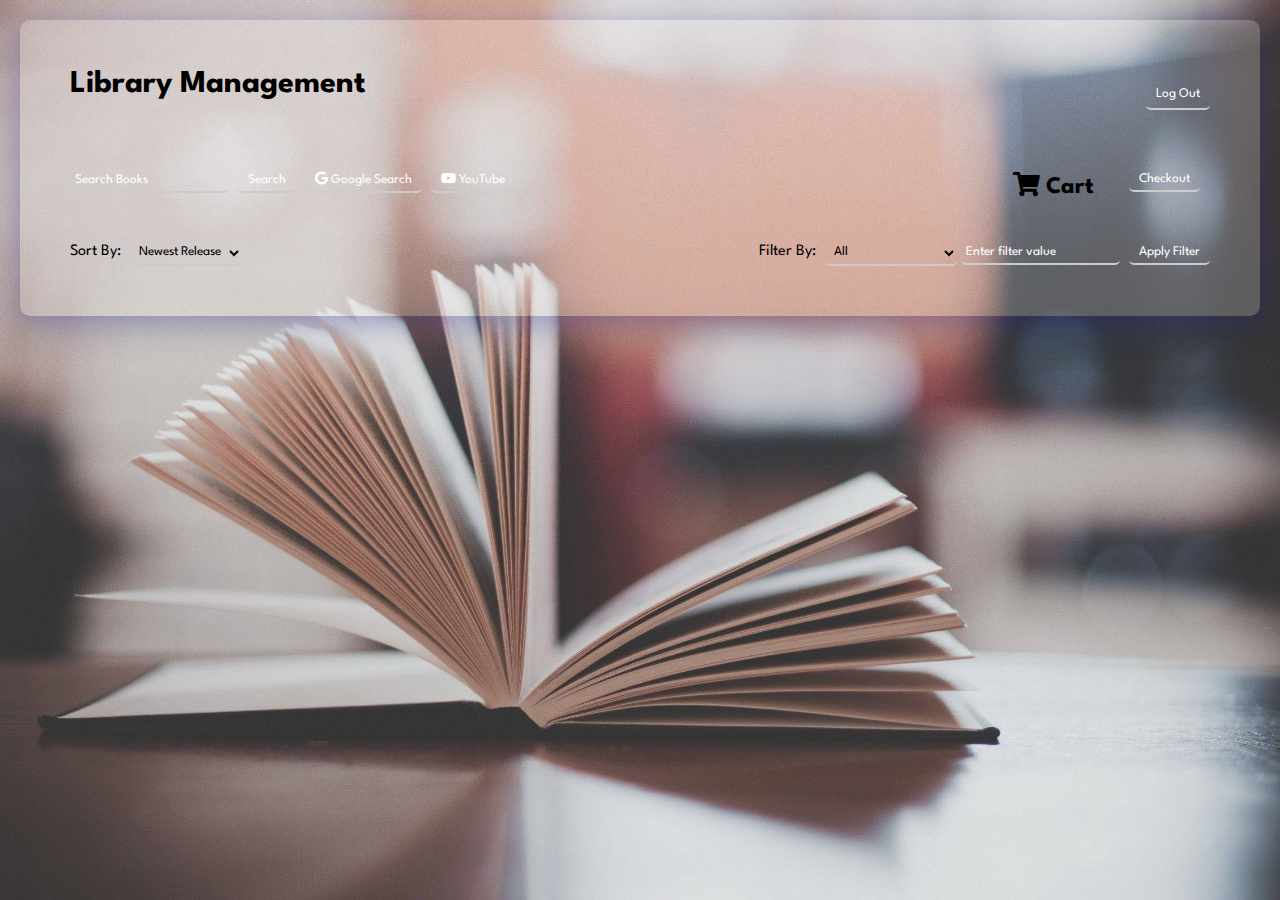
<file: home.html>
<!DOCTYPE html>
<html>
<head>
  <title>Library Management</title>
  <link rel="stylesheet" href="https://cdnjs.cloudflare.com/ajax/libs/font-awesome/5.15.4/css/all.min.css">
  <link rel="preconnect" href="https://fonts.googleapis.com">
  <link rel="preconnect" href="https://fonts.gstatic.com" crossorigin>
  <link href="https://fonts.googleapis.com/css2?family=League+Spartan:wght@500&display=swap" rel="stylesheet">
  <link rel="stylesheet" type="text/css" href="css\home.css">
  <script src="js/home.js"></script>
</head>

<body>
  <div class="container">
  <div class="header">
    <h1>Library Management</h1>
    <button onclick="logout()" class="logout">Log Out</button>
  </div>
  <div class="cart-search">

    <div class="search">
      <input type="text" id="searchInput" placeholder="Search Books" />
      <button class="sb" onclick="searchBooks()">Search</button>
      <button onclick="searchWithGoogle()"><i class="fab fa-google"></i> Google Search</button>
      <button onclick="searchWithYouTube()"><i class="fab fa-youtube"></i> YouTube</button>
    </div>
    <div id="cart">
      <div class="cart-name">
        <h2><i class="fas fa-shopping-cart"></i> Cart</h2>
        <ul id="cartItems"></ul>
      </div>
      
      <button onclick="checkout()">Checkout</button>
    </div>
    
    
  </div>
    
  
  <div class="sort-filter">
    <div class="sort">
      <label for="sortSelect">Sort By:</label>
      <select id="sortSelect" onchange="sortBooks()">
        <option value="newest">Newest Release</option>
        <option value="oldest">Oldest Release</option>
      </select>
    </div>

    <div class="filter">
      <label for="filterSelect">Filter By:</label>
      <select id="filterSelect" onchange="filterBooks()">
        <option value="all">All</option>
        <option value="year">Year of Publication</option>
        <option value="genre">Genre</option>
        <option value="author">Author's Name</option>
      </select>
      <input type="text" id="filterInput" placeholder="Enter filter value" />
      <button onclick="filterBooks()">Apply Filter</button>
    </div>
  </div>

  <div id="count"></div>
  <div id="results"></div>

  
</div>
</body>
</html>
</file>
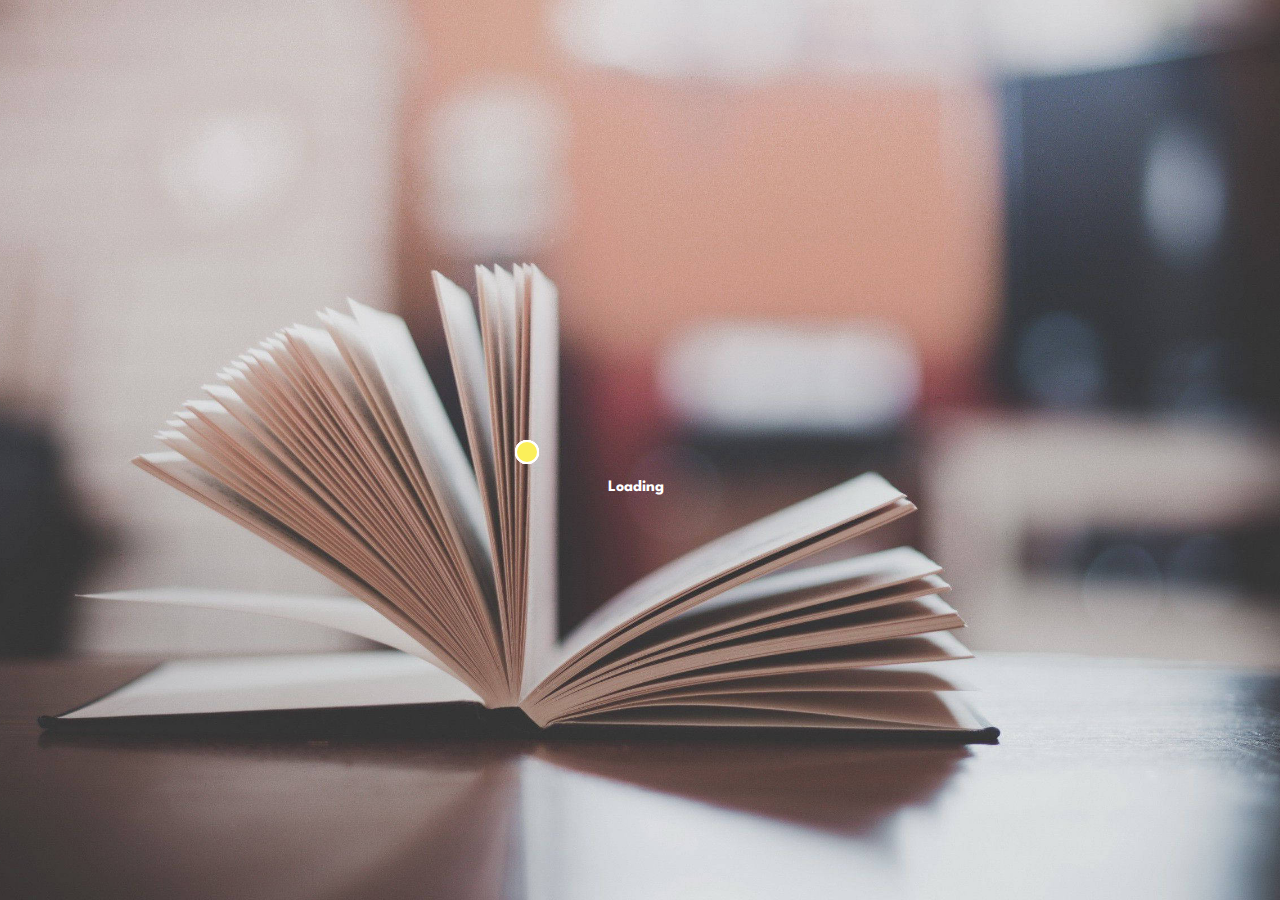
<file: loading.html>
<!DOCTYPE html>
<html>
<head>
    <title>Loading...</title>
    <link rel="preconnect" href="https://fonts.googleapis.com">
    <link rel="preconnect" href="https://fonts.gstatic.com" crossorigin>
    <link href="https://fonts.googleapis.com/css2?family=League+Spartan:wght@500&display=swap" rel="stylesheet">
    <link rel="stylesheet" href="https://cdnjs.cloudflare.com/ajax/libs/font-awesome/6.4.0/css/all.min.css">
    <link rel="stylesheet" type="text/css" href="css/loading.css">
    <script src="js/loading.js"></script>
</head>
<body>
    <div class='container'>
        <div class='loader'>
          <div class='loader--dot'></div>
          <div class='loader--dot'></div>
          <div class='loader--dot'></div>
          <div class='loader--dot'></div>
          <div class='loader--dot'></div>
          <div class='loader--dot'></div>
          <div class='loader--text'></div>
        </div>
      </div>
</body>
</html>
</file>
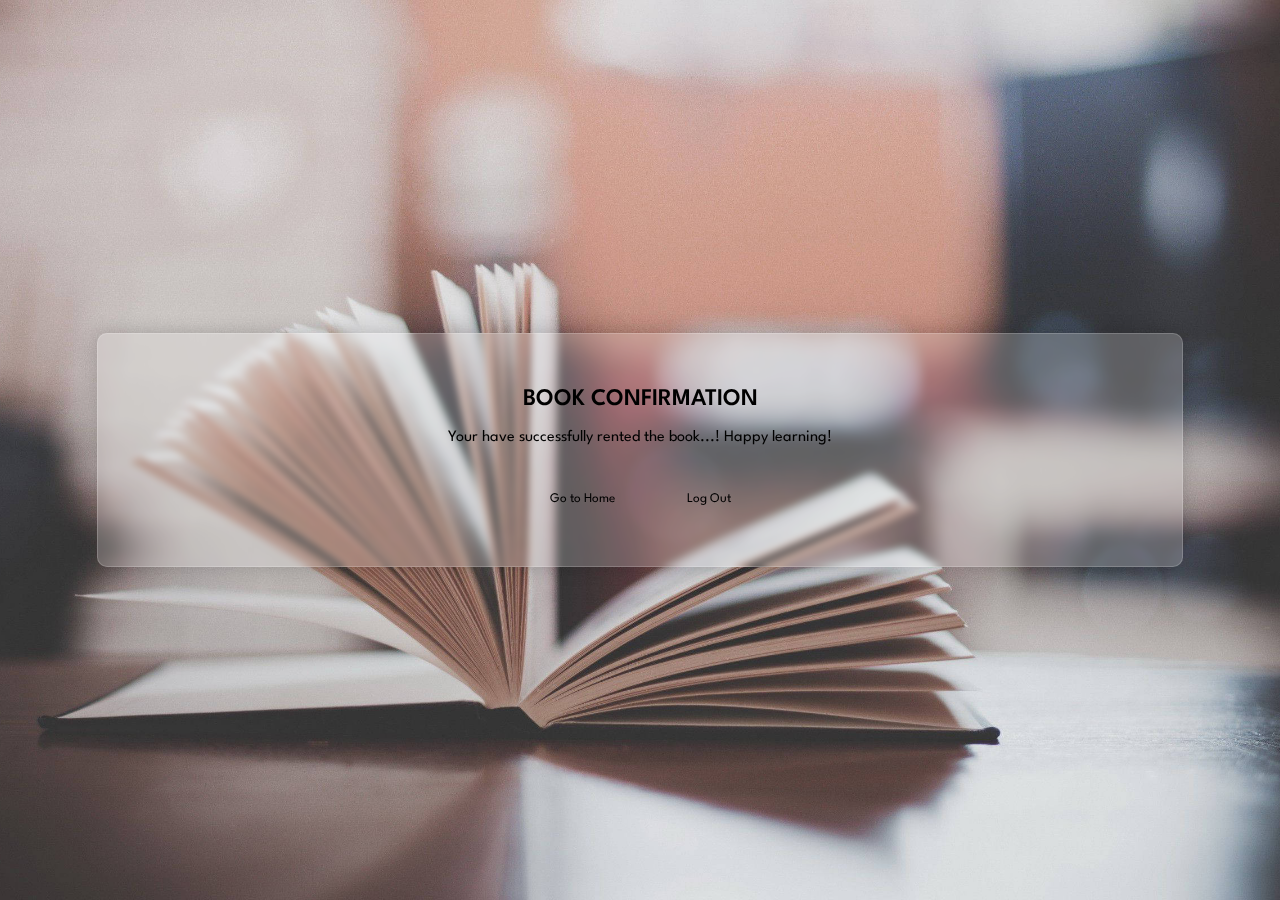
<file: success.html>
<!DOCTYPE html>
<html>
<head>
    <title>BOOK CONFIRMATION</title>
    <link rel="stylesheet" href="https://fonts.googleapis.com/css?family=Poppins:400,500,600">
    <link rel="stylesheet" href="https://cdnjs.cloudflare.com/ajax/libs/font-awesome/5.15.3/css/all.min.css">
    <link rel="preconnect" href="https://fonts.googleapis.com">
    <link rel="preconnect" href="https://fonts.gstatic.com" crossorigin>
    <link href="https://fonts.googleapis.com/css2?family=League+Spartan:wght@500&display=swap" rel="stylesheet">
    <link rel="stylesheet" type="text/css" href="css\success.css">
    <script src="js/success.js"></script>
</head>
<body>
    <div class="container">
        <p class="heading">BOOK CONFIRMATION</p>
        <p>Your have successfully rented the book...! Happy learning!</p>
        <div class="opt">
            <div class="home">
                <button onclick="goToHome()">Go to Home</button>
            </div>

            <div class="home">
                <button onclick="logout()">Log Out</button>
            </div>          
        </div>   
</body>
</html>
</file>
<file: css/loading.css>
body{
    background-image: url(../images/book.jpg);
    background-position: center;
    background-size:cover;
    margin: 0;
    padding: 0;
    border: 0;
}
.container {  
    height: 100vh;
    width: 100vw;
    font-family: 'League Spartan', sans-serif;
    margin: 0;
}

.loader {
    height: 20px;
    width: 250px;
    position: absolute;
    top: 0;
    bottom: 0;
    left: 0;
    right: 0;
    margin: auto;
}
.loader--dot {
    animation-name: loader;
    animation-timing-function: ease-in-out;
    animation-duration: 3s;
    animation-iteration-count: infinite;
    height: 20px;
    width: 20px;
    border-radius: 100%;
    background-color: black;
    position: absolute;
    border: 2px solid white;
}
.loader--dot:first-child {
    background-color: #8cc759;
    animation-delay: 0.5s;
}
.loader--dot:nth-child(2) {
    background-color: #8c6daf;
    animation-delay: 0.4s;
}
.loader--dot:nth-child(3) {
    background-color: #ef5d74;
    animation-delay: 0.3s;
}
.loader--dot:nth-child(4) {
    background-color: #f9a74b;
    animation-delay: 0.2s;
}
.loader--dot:nth-child(5) {
    background-color: #60beeb;
    animation-delay: 0.1s;
}
.loader--dot:nth-child(6) {
    background-color: #fbef5a;
    animation-delay: 0s;
}
.loader--text {
    position: absolute;
    top: 200%;
    left: 0;
    right: 0;
    width: 4rem;
    margin: auto;
}
.loader--text:after {
    content: "Loading";
    font-weight: bold;
    color: white;
    animation-name: loading-text;
    animation-duration: 3s;
    animation-iteration-count: infinite;
}

@keyframes loader {
15% {
transform: translateX(0);
}
45% {
transform: translateX(230px);
}
65% {
transform: translateX(230px);
}
95% {
transform: translateX(0);
}
}
@keyframes loading-text {
0% {
content: "Loading";
}
25% {
content: "Loading.";
}
50% {
content: "Loading..";
}
75% {
content: "Loading...";
}
}
</file>
